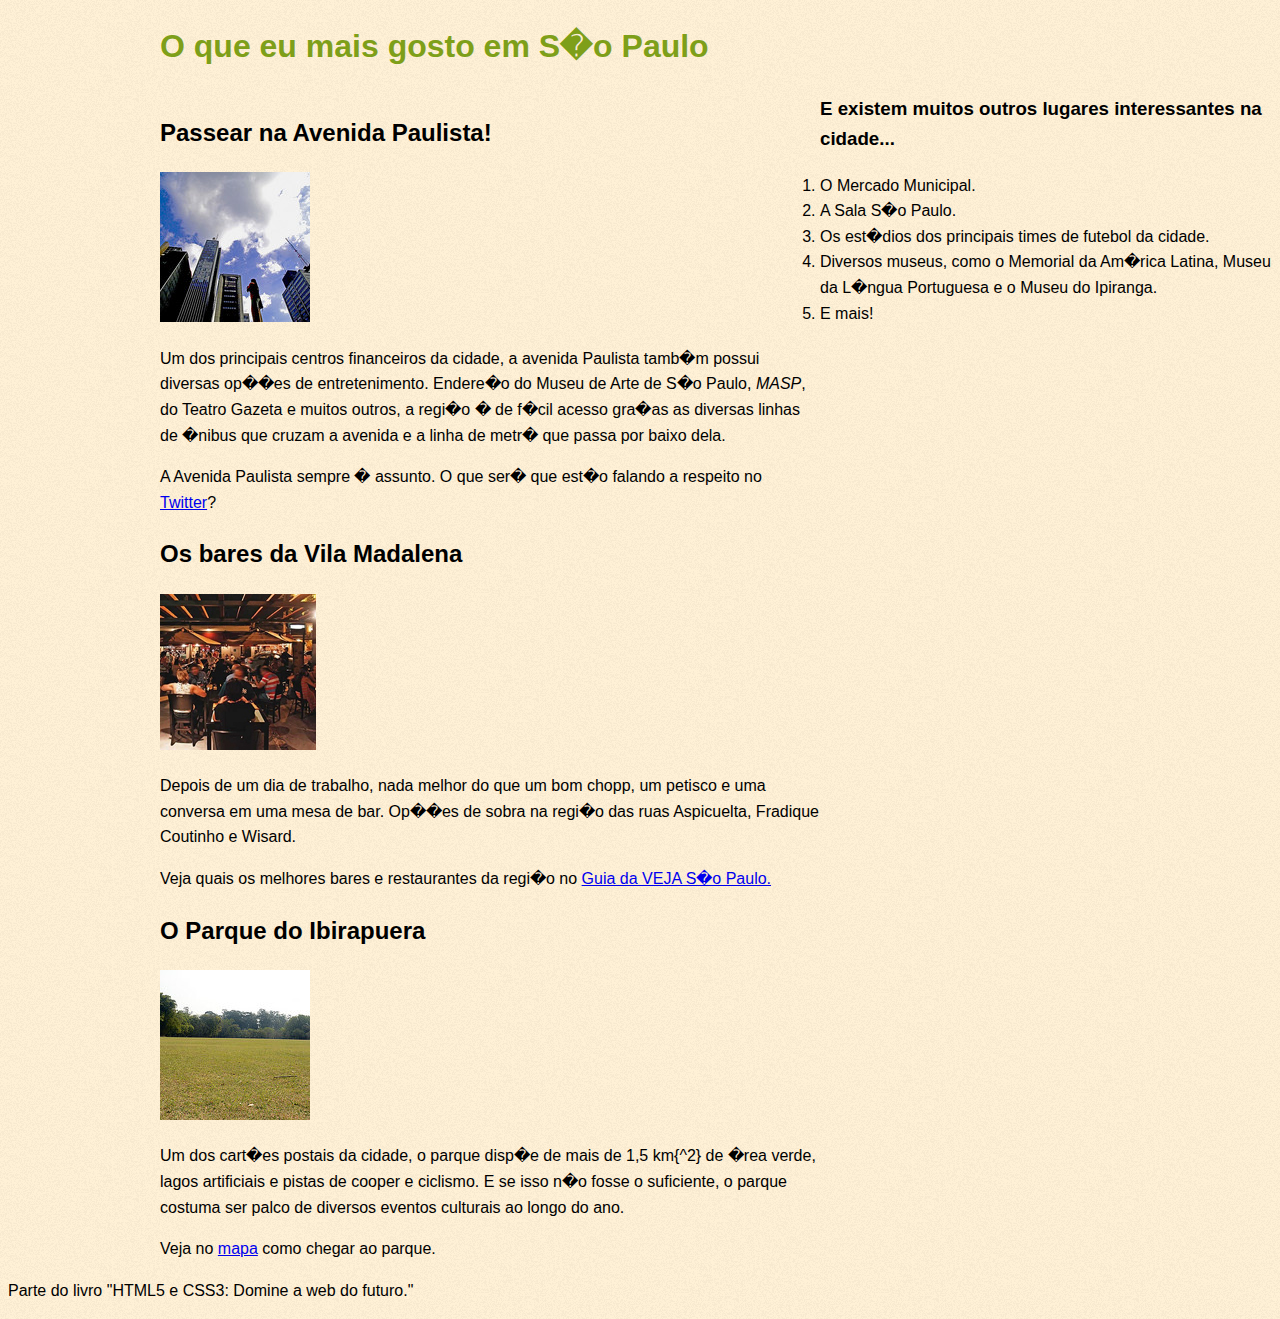
<file: index.html>
<!doctype html>
<html lang='pt-BR'>
<head>
<!-- outras tags do head aqui -->
<title>O que eu mais gosto em S�o Paulo
	</h1>
</title>
<link rel="stylesheet" href="myfile.css" />
</head>
<body>
	<div class='container'>
		<h1>
			<a href=''>O que eu mais gosto em S�o Paulo</a>
		</h1>
		<div class='places'>
			<div class='place'>
				<h2>Passear na Avenida Paulista!</h2>
				<img src='images/paulista.jpg'
					alt="O c�u da avenida Paulista,
foto por http://www.flickr.com/photos/jairo_abud">
				<p>
					Um dos principais centros financeiros da cidade, a avenida Paulista
					tamb�m possui diversas op��es de entretenimento. Endere�o do Museu
					de Arte de S�o Paulo, <em>MASP</em>, do Teatro Gazeta e muitos
					outros, a regi�o � de f�cil acesso gra�as as diversas linhas de
					�nibus que cruzam a avenida e a linha de metr� que passa por baixo
					dela.
				</p>
				<p>
					A Avenida Paulista sempre � assunto. O que ser� que est�o falando a
					respeito no <a
						href='https://twitter.com/#!/search/Avenida Paulista'
						target='_blank'>Twitter</a>?
				</p>
				<div class='clear'></div>
			</div>
			<div class='place'>
				<h2>Os bares da Vila Madalena</h2>
				<img src='images/piola.jpg'
					alt="A varanda do Armaz�m Piola,
foto por Fernando Moraes">
				<p>Depois de um dia de trabalho, nada melhor do que um bom
					chopp, um petisco e uma conversa em uma mesa de bar. Op��es de
					sobra na regi�o das ruas Aspicuelta, Fradique Coutinho e Wisard.</p>
				<p>
					Veja quais os melhores bares e restaurantes da regi�o no <a
						href='http://vejasp.abril.com.br/busca?chn=bares&qu=&nbh=Pinheiros%20/
%20Vila%20Madalena'
						target='_blank'>Guia da VEJA S�o Paulo.</a>
				</p>
				<div class='clear'></div>
			</div>

			<div class='place'>
				<h2>O Parque do Ibirapuera</h2>
				<img src='images/ibirapuera.jpg'
					alt="O Parque do Ibirapuera,
por http://www.flickr.com/photos/soldon/">
				<p>Um dos cart�es postais da cidade, o parque disp�e de mais de
					1,5 km{^2} de �rea verde, lagos artificiais e pistas de cooper e
					ciclismo. E se isso n�o fosse o suficiente, o parque costuma ser
					palco de diversos eventos culturais ao longo do ano.</p>

				<p>
					Veja no <a href='http://goo.gl/maps/HoH8' target='_blank'>mapa</a>
					como chegar ao parque.
				</p>

				<div class='clear'></div>
			</div>
		</div>
	</div>
	<div class='sidenote'>
		<h3>E existem muitos outros lugares interessantes na cidade...</h3>
		<ol>
			<li>O Mercado Municipal.</li>
			<li>A Sala S�o Paulo.</li>
			<li>Os est�dios dos principais times de futebol da cidade.</li>
			<li>Diversos museus, como o Memorial da Am�rica Latina, Museu da
				L�ngua Portuguesa e o Museu do Ipiranga.</li>
			<li>E mais!</li>
		</ol>
	</div>
	<div class='footer clear'>
		<p>Parte do livro "HTML5 e CSS3: Domine a web do futuro."</p>
	</div>
</body>
</html>
</file>
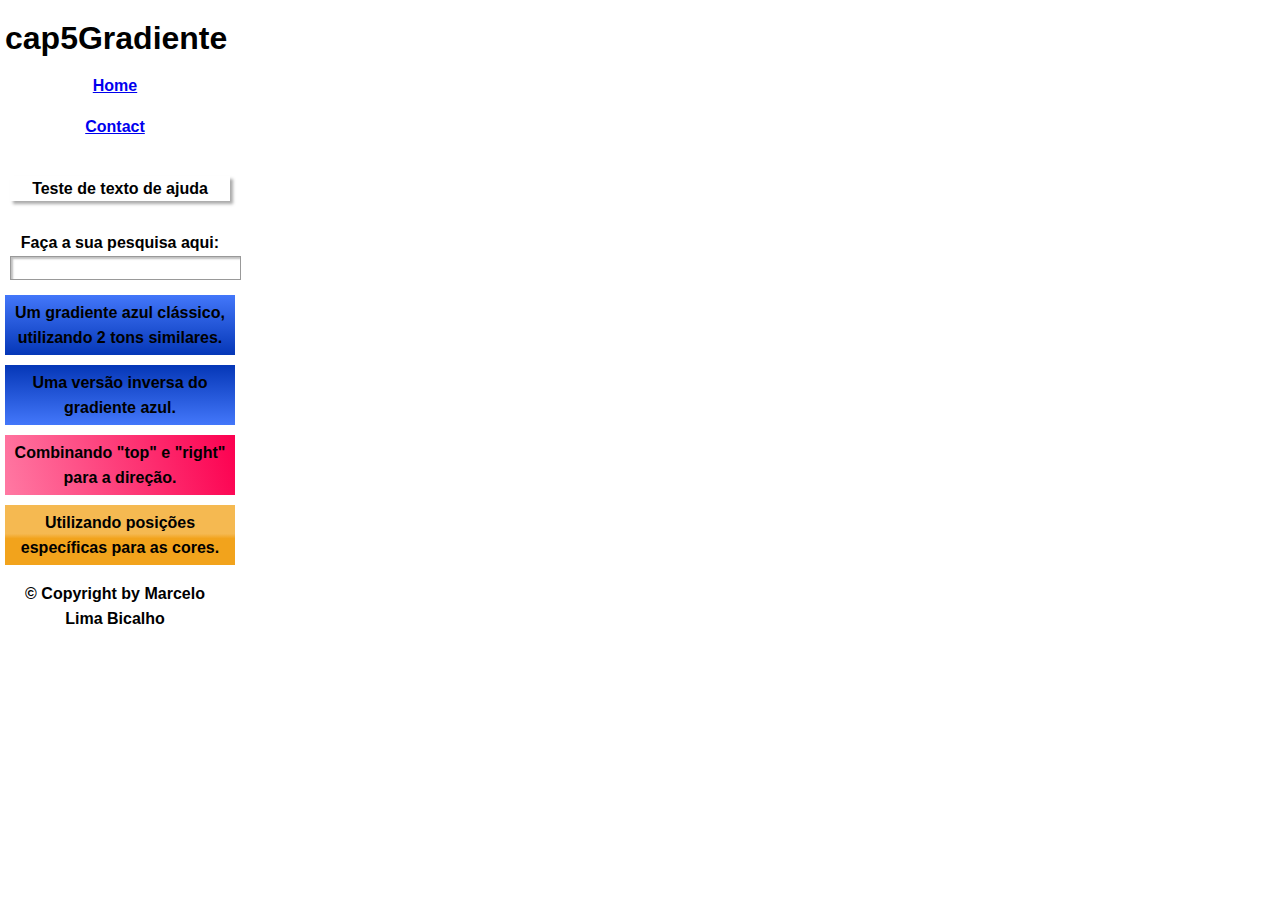
<file: cap5Gradiente.html>
<!DOCTYPE html>
<html lang="en">
	<head>
		<meta charset="utf-8">

		<!-- Always force latest IE rendering engine (even in intranet) & Chrome Frame
		Remove this if you use the .htaccess -->
		<meta http-equiv="X-UA-Compatible" content="IE=edge,chrome=1">

		<title>cap5Gradiente</title>
		<meta name="description" content="">
		<meta name="author" content="Marcelo Lima Bicalho">

		<meta name="viewport" content="width=device-width; initial-scale=1.0">

		<!-- Replace favicon.ico & apple-touch-icon.png in the root of your domain and delete these references -->
		<link rel="shortcut icon" href="/favicon.ico">
		<link rel="apple-touch-icon" href="/apple-touch-icon.png">
		<link rel="stylesheet" href="gradiente.css" />
		<link rel="stylesheet" href="normalize.css" />
	</head>

	<body>
		<div>
			<header>
				<h1>cap5Gradiente</h1>
			</header>
			<nav>
				<p>
					<a href="/">Home</a>
				</p>
				<p>
					<a href="/contact">Contact</a>
				</p>
			</nav>

			<div>
				<p class="help"> Teste de texto de ajuda  </p>
			</div>
			<div>
				Faça a sua pesquisa aqui: <input type="text" />
			</div>
			<div class='blue'>
				Um gradiente azul clássico, utilizando 2 tons similares.

			</div>

			<div class='reverse-blue'>
				Uma versão inversa do gradiente azul.
			</div>
			<div class='omg-pink'>
				Combinando "top" e "right" para a direção.
			</div>
			<div class='stops'>
				Utilizando posições específicas para as cores.
			</div>

			<footer>
				<p>
					&copy; Copyright  by Marcelo Lima Bicalho
				</p>
			</footer>
		</div>
	</body>
</html>
</file>
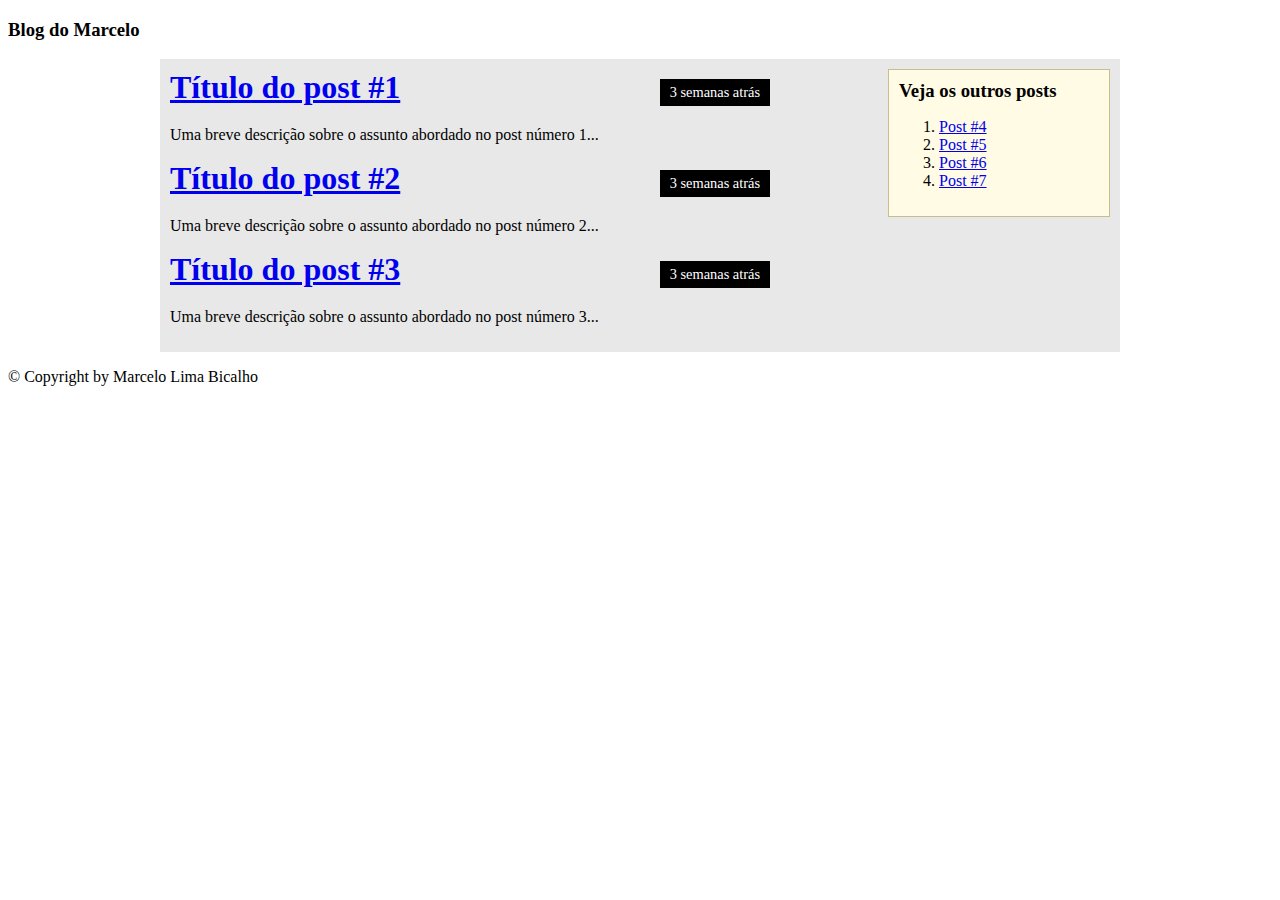
<file: cap6Display.html>
<!DOCTYPE html>
<html lang="en">
	<head>
		<meta charset="utf-8">

		<!-- Always force latest IE rendering engine (even in intranet) & Chrome Frame
		Remove this if you use the .htaccess -->
		<meta http-equiv="X-UA-Compatible" content="IE=edge,chrome=1">

		<title>cap6Display</title>
		<meta name="description" content="">
		<meta name="author" content="Marcelo Lima Bicalho">

		<meta name="viewport" content="width=device-width; initial-scale=1.0">

		<!-- Replace favicon.ico & apple-touch-icon.png in the root of your domain and delete these references -->
		<link rel="shortcut icon" href="/favicon.ico">
		<link rel="apple-touch-icon" href="/apple-touch-icon.png">
		<link rel="stylesheet" href="cap6Display.css" />
	</head>

	<body>
		<div>
			<header>
				<h3>Blog do Marcelo</h3>
			</header>
			<div class="page clearfix">
				<section class="posts">
					<article>
						<h1><a href="#">Título do post #1</a></h1>
						<span class="timestamp">3 semanas atrás</span>
						<p>
							Uma breve descrição sobre o assunto abordado no post número 1...
						</p>
					</article>

					<article>
						<h1><a href="#">Título do post #2</a></h1>
						<span class="timestamp">3 semanas atrás</span>
						<p>
							Uma breve descrição sobre o assunto abordado no post número 2...
						</p>
					</article>

					<article>
						<h1><a href="#">Título do post #3</a></h1>
						<span class="timestamp">3 semanas atrás</span>
						<p>
							Uma breve descrição sobre o assunto abordado no post número 3...
						</p>
					</article>

				</section>

				<aside>
					<h3>Veja os outros posts</h3>
					<ol>
						<li>
							<a href="#">Post #4</a>
						</li>
						<li>
							<a href="#">Post #5</a>
						</li>
						<li>
							<a href="#">Post #6</a>
						</li>
						<li>
							<a href="#">Post #7</a>
						</li>
					</ol>
				</aside>
			</div>
			<footer>
				<p>
					&copy; Copyright  by Marcelo Lima Bicalho
				</p>
			</footer>
		</div>
	</body>
</html>
</file>
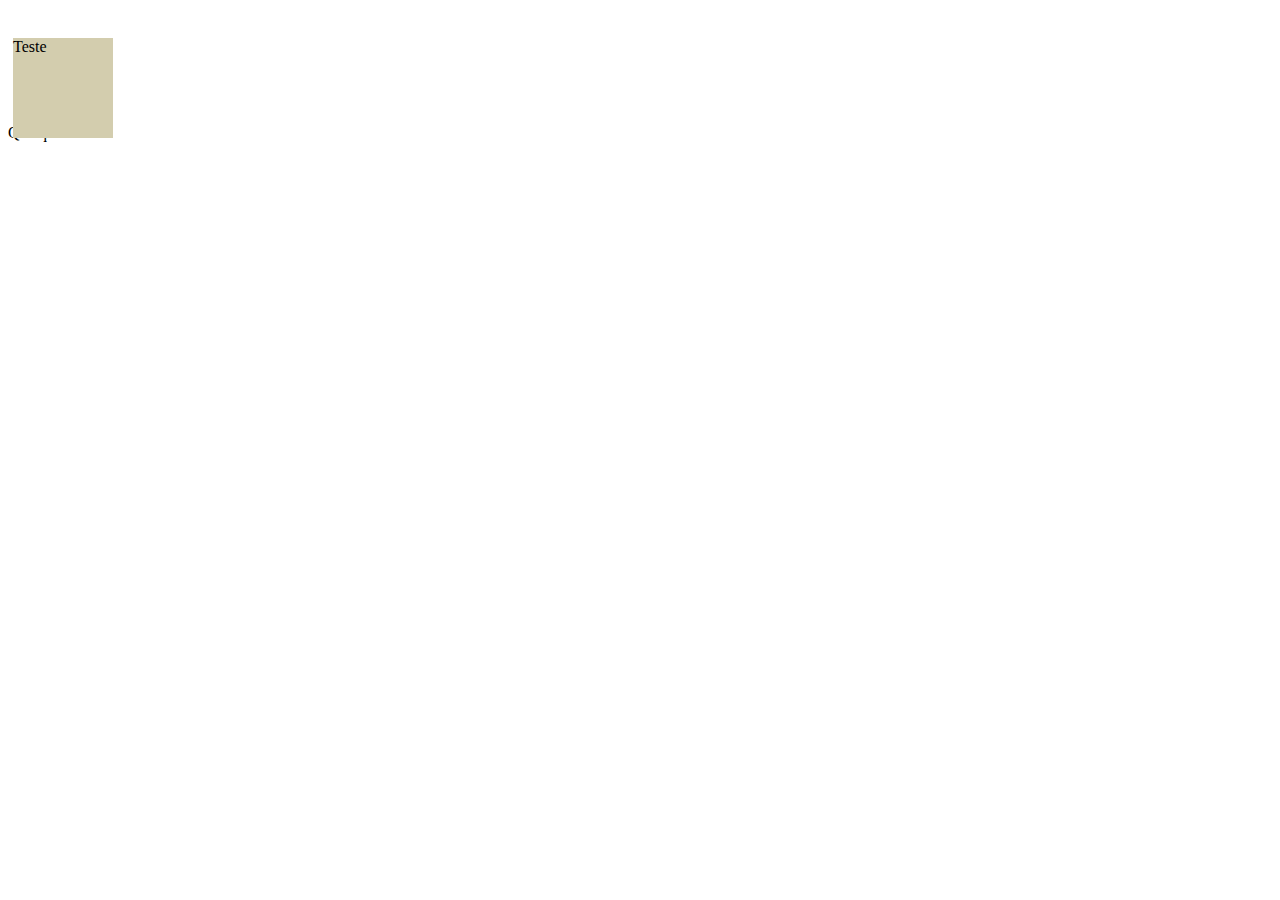
<file: cap6Position.html>
<!DOCTYPE html>
<html lang="en">
	<head>
		<meta charset="utf-8">

		<!-- Always force latest IE rendering engine (even in intranet) & Chrome Frame
		Remove this if you use the .htaccess -->
		<meta http-equiv="X-UA-Compatible" content="IE=edge,chrome=1">

		<title>cap6Position</title>
		<meta name="description" content="">
		<meta name="author" content="Marcelo Lima Bicalho">

		<meta name="viewport" content="width=device-width; initial-scale=1.0">

		<!-- Replace favicon.ico & apple-touch-icon.png in the root of your domain and delete these references -->
		<link rel="shortcut icon" href="/favicon.ico">
		<link rel="apple-touch-icon" href="/apple-touch-icon.png"> 
		<link rel="stylesheet" href="cap6Position.css"/>
	</head>

	<body>
		<div class="box">
			Teste
		</div>
		<p>Qualquer coisa</p>
	</body>
</html>
</file>
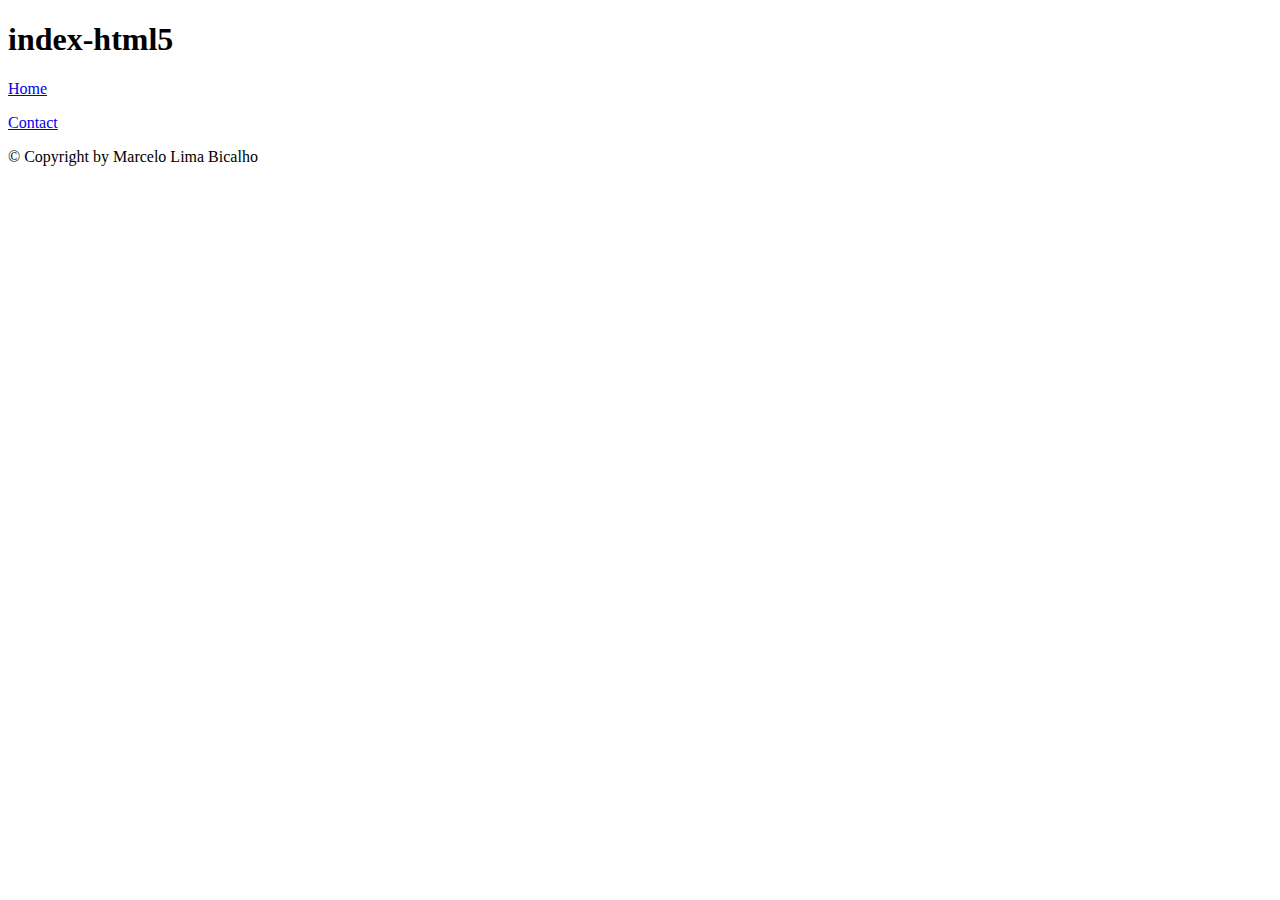
<file: index-html5.html>
<!DOCTYPE html>
<html lang="en">
	<head>
		<meta charset="utf-8">

		<!-- Always force latest IE rendering engine (even in intranet) & Chrome Frame
		Remove this if you use the .htaccess -->
		<meta http-equiv="X-UA-Compatible" content="IE=edge,chrome=1">

		<title>index-html5</title>
		<meta name="description" content="">
		<meta name="author" content="Marcelo Lima Bicalho">

		<meta name="viewport" content="width=device-width; initial-scale=1.0">
		
		<!-- Replace favicon.ico & apple-touch-icon.png in the root of your domain and delete these references -->
		<link rel="shortcut icon" href="/favicon.ico">
		<link rel="apple-touch-icon" href="/apple-touch-icon.png">
	</head>

	<body>
		<div>
			<header>
				<h1>index-html5</h1>
			</header>
			<nav>
				<p>
					<a href="/">Home</a>
				</p>
				<p>
					<a href="/contact">Contact</a>
				</p>
			</nav>

			<div>

			</div>

			<footer>
				<p>
					&copy; Copyright  by Marcelo Lima Bicalho
				</p>
			</footer>
		</div>
	</body>
</html>
</file>
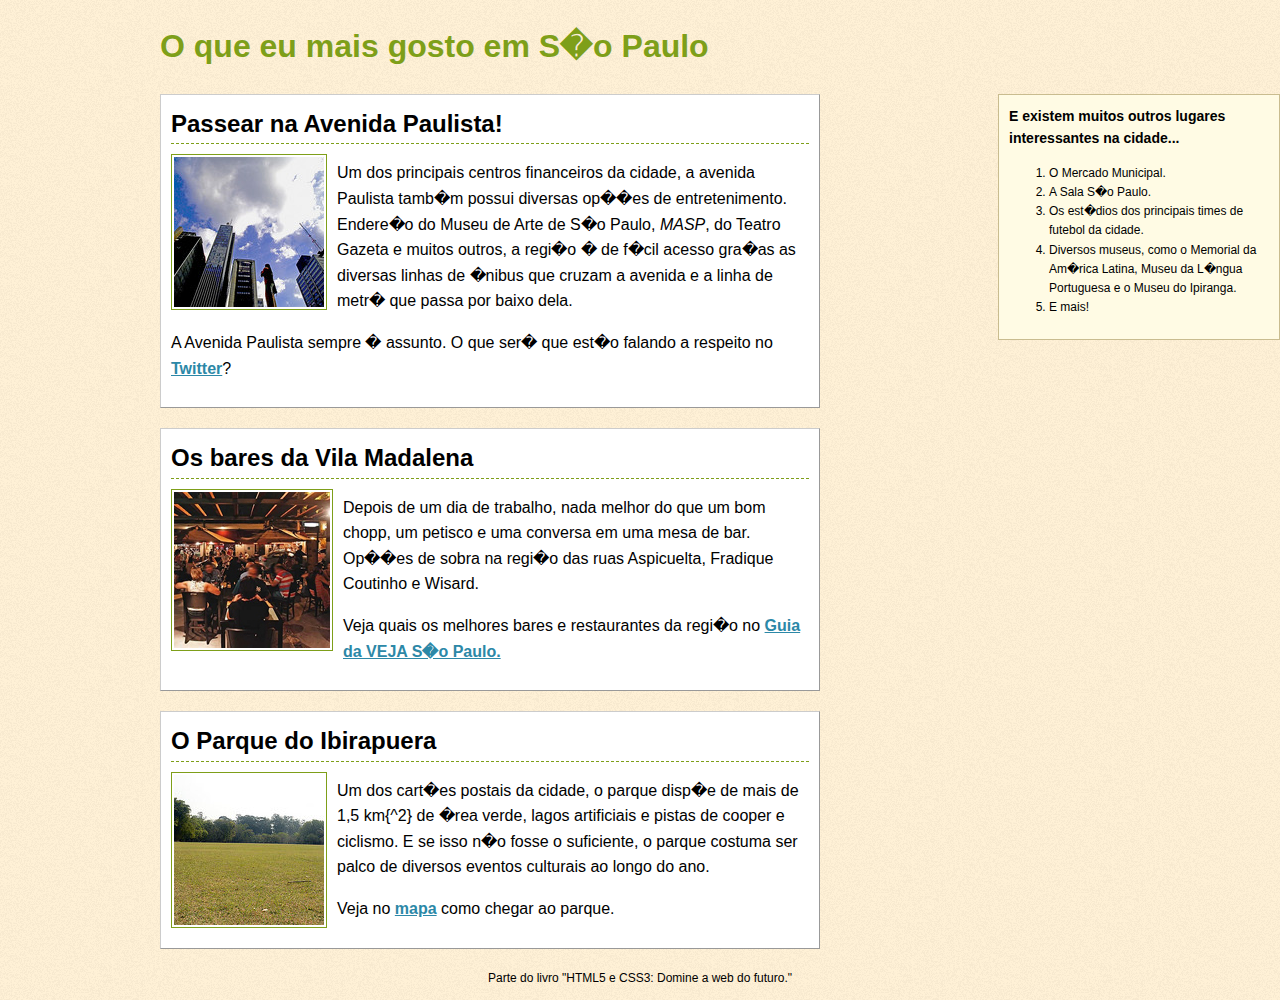
<file: indexCap3.html>
<!doctype html>
<html lang='pt-BR'>
<head>
<!-- outras tags do head aqui -->
<title>O que eu mais gosto em S�o Paulo
	</h1>
</title>
<link rel="stylesheet" href="myfile.css" />
<link rel="stylesheet" href="normalize.css" />

</head>
<body>
	<div class='container'>
		<h1>
			<a href=''>O que eu mais gosto em S�o Paulo</a>
		</h1>
		<div class='places'>
			<article>
				<h2>Passear na Avenida Paulista!</h2>
				<img src='images/paulista.jpg'
					alt="O c�u da avenida Paulista,
foto por http://www.flickr.com/photos/jairo_abud">
				<p>
					Um dos principais centros financeiros da cidade, a avenida Paulista
					tamb�m possui diversas op��es de entretenimento. Endere�o do Museu
					de Arte de S�o Paulo, <em>MASP</em>, do Teatro Gazeta e muitos
					outros, a regi�o � de f�cil acesso gra�as as diversas linhas de
					�nibus que cruzam a avenida e a linha de metr� que passa por baixo
					dela.
				</p>
				<p>
					A Avenida Paulista sempre � assunto. O que ser� que est�o falando a
					respeito no <a
						href='https://twitter.com/#!/search/Avenida Paulista'
						target='_blank'>Twitter</a>?
				</p>
				<div class='clear'></div>
			</article>
			<article>
				<h2>Os bares da Vila Madalena</h2>
				<img src='images/piola.jpg'
					alt="A varanda do Armaz�m Piola,
foto por Fernando Moraes">
				<p>Depois de um dia de trabalho, nada melhor do que um bom
					chopp, um petisco e uma conversa em uma mesa de bar. Op��es de
					sobra na regi�o das ruas Aspicuelta, Fradique Coutinho e Wisard.</p>
				<p>
					Veja quais os melhores bares e restaurantes da regi�o no <a
						href='http://vejasp.abril.com.br/busca?chn=bares&qu=&nbh=Pinheiros%20/
%20Vila%20Madalena'
						target='_blank'>Guia da VEJA S�o Paulo.</a>
				</p>
				<div class='clear'></div>
			</article>

			<article>
				<h2>O Parque do Ibirapuera</h2>
				<img src='images/ibirapuera.jpg'
					alt="O Parque do Ibirapuera,
por http://www.flickr.com/photos/soldon/">
				<p>Um dos cart�es postais da cidade, o parque disp�e de mais de
					1,5 km{^2} de �rea verde, lagos artificiais e pistas de cooper e
					ciclismo. E se isso n�o fosse o suficiente, o parque costuma ser
					palco de diversos eventos culturais ao longo do ano.</p>

				<p>
					Veja no <a href='http://goo.gl/maps/HoH8' target='_blank'>mapa</a>
					como chegar ao parque.
				</p>

				<div class='clear'></div>
			</article>
		</div>
	</div>
	<aside>
		<h3>E existem muitos outros lugares interessantes na cidade...</h3>
		<ol>
			<li>O Mercado Municipal.</li>
			<li>A Sala S�o Paulo.</li>
			<li>Os est�dios dos principais times de futebol da cidade.</li>
			<li>Diversos museus, como o Memorial da Am�rica Latina, Museu da
				L�ngua Portuguesa e o Museu do Ipiranga.</li>
			<li>E mais!</li>
		</ol>
	</aside>
	<footer class='clear'>
		<p>Parte do livro "HTML5 e CSS3: Domine a web do futuro."</p>
	</footer>
</body>
</html>
</file>
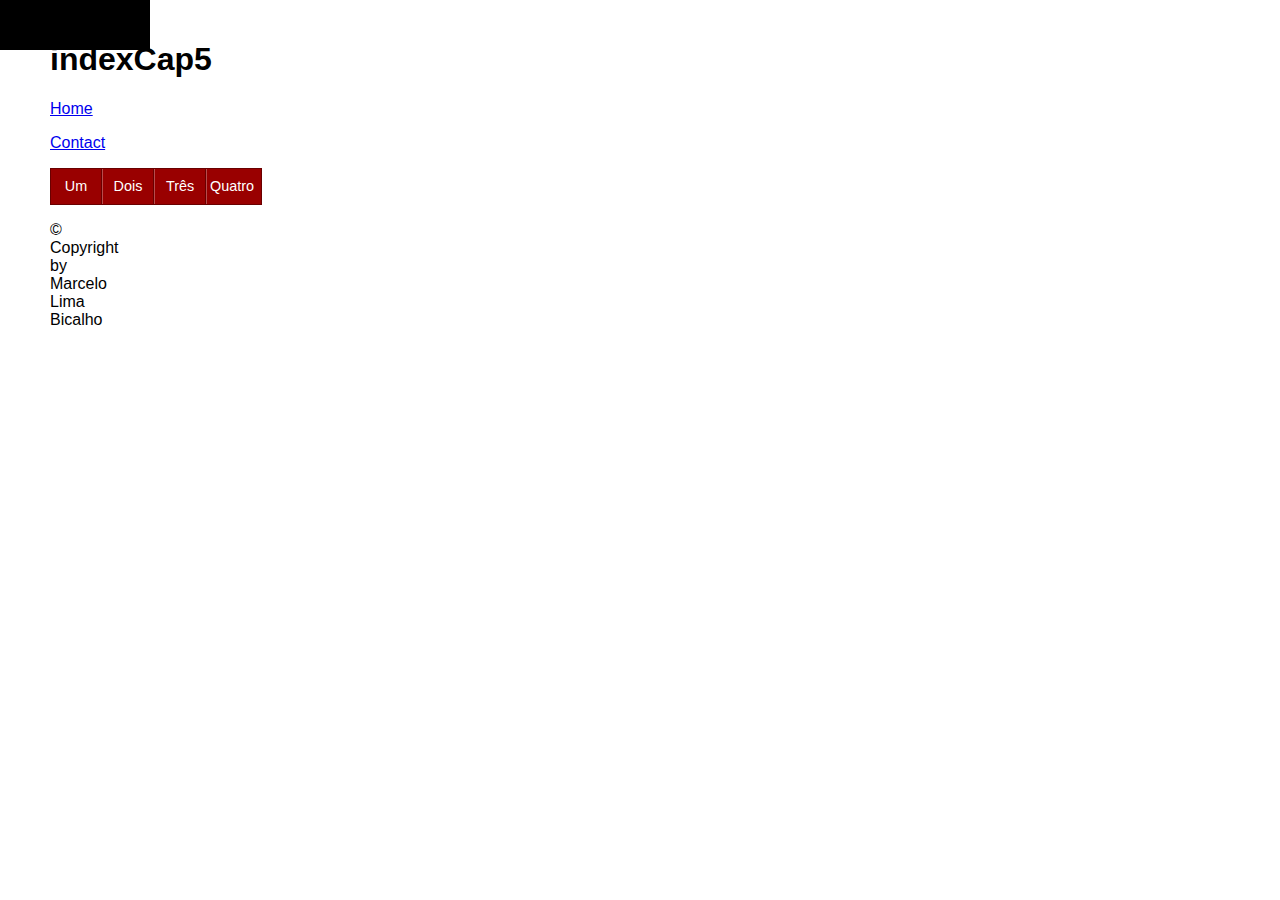
<file: indexCap5.html>
<!DOCTYPE html>
<html lang="en">
	<head>
		<meta charset="utf-8">

		<!-- Always force latest IE rendering engine (even in intranet) & Chrome Frame
		Remove this if you use the .htaccess -->
		<meta http-equiv="X-UA-Compatible" content="IE=edge,chrome=1">

		<title>indexCap5</title>
		<meta name="description" content="">
		<meta name="author" content="Marcelo Lima Bicalho">

		<meta name="viewport" content="width=device-width; initial-scale=1.0">

		<!-- Replace favicon.ico & apple-touch-icon.png in the root of your domain and delete these references -->
		<link rel="shortcut icon" href="/favicon.ico">
		<link rel="apple-touch-icon" href="/apple-touch-icon.png">
		<link rel="stylesheet" href="cap5.css" />
		<link rel="stylesheet" href="normalize.css" />

	</head>

	<body>
		<div>
			<header>
				<h1>indexCap5</h1>
			</header>
			<nav>
				<p>
					<a href="/">Home</a>
				</p>
				<p>
					<a href="/contact">Contact</a>
				</p>
			</nav>

			<ul>
				<li>
					Um
				</li>
				<li>
					Dois
				</li>
				<li>
					Três
				</li>
				<li>
					Quatro
				</li>
			</ul>

			

			<footer>
				<p>
					&copy; Copyright  by Marcelo Lima Bicalho
				</p>
			</footer>
		</div>
	</body>
</html>
</file>
<file: myfile.css>
.container {
margin: 0 auto;
width: 960px;
}
body {
font-family: "Lucida Grande", "Lucida Sans Unicode", Verdana, sans-serif;
line-height: 1.6;
}
article {
background-color: #FFF;
border: 1px solid #CCC;
border-color: #CCC #999 #999 #CCC;
margin-bottom: 20px;
padding: 10px;
}
article h2 {
border-bottom: 1px dashed #7E9F19;
margin: 0;
}
body {
background: #FFF1D6 url(images/noise.png);
font-family: "Lucida Grande", "Lucida Sans Unicode", Verdana, sans-serif;
line-height: 1.6;
}
article a {
color: #2C88A7;
font-weight: bold;
}
h1 a {
color: #7E9F19;
text-decoration: none;
}
h1 a:hover {
background-color: #7E9F19;
color: #FFF;
}
article img {
border: 1px solid #7E9F19;
float: left;
margin: 10px 10px 0 0;
padding: 2px;
}
.clear {
clear: both;
}
footer {
font-size: 12px;
text-align: center;
}
aside {
background-color: #FFFBE4;
border: 1px solid #C9BC8F;
float: right;
padding: 10px;
width: 260px;
}
aside h3 {
font-size: 14px;
margin-top: 0;
}
aside ol {
font-size: 12px;
}
.places {
float: left;
width: 660px;
}
</file>
<file: gradiente.css>
div {
font-weight: bold;
height: 50px;
line-height: 25px;
margin-bottom: 10px;
padding: 5px;
text-align: center;
width: 220px;
}

.blue {
background-color: #4377FA; /* A cor superior do gradiente como fundo */
background-image: -webkit-linear-gradient(top, #4377FA, #0537B7);
background-image: -moz-linear-gradient(top, #4377FA, #0537B7);
}
.reverse-blue {
background-image: -webkit-linear-gradient(top, #0537B7, #4377FA);
background-image: -moz-linear-gradient(top, #0537B7, #4377FA);
}
.omg-pink {
background-image: -webkit-linear-gradient(top right, #FC0050, #FF79A3);
background-image: -moz-linear-gradient(top right, #FC0050, #FF79A3);
}
.stops {
background-image: -webkit-linear-gradient(top, #F5B951 48%, #F2A31C 56%);
background-image: -moz-linear-gradient(top, #F5B951 48%, #F2A31C 56%);
}
.help {
box-shadow: 3px 3px 3px #AAA;
}
input {
border: 1px solid #999;
box-shadow: 2px 2px 2px rgba(0,0,0, 0.25) inset;
padding: 2px 5px;
}
input:focus {
border-color: #35861B;
box-shadow: 0 0 5px #35861B, 2px 2px 2px rgba(0,0,0,0.25) inset;
outline: none;
}
</file>
<file: cap6Display.css>
.posts{
	float: left;
	width: 600px;
}
h1{
	float: left;
	margin: 0 0 20px;
}

.timestamp{
	background-color: #000;
	color: #FFF;
	float: right;
	font-size: 0.9em;
	margin-top: 10px;
	padding: 5px 10px;
}
p{
	clear: both;
}
aside{
	background-color: #FFFBE4;
	border: 1px solid #C9BC8F;
	float: right;
	padding: 10px;
	width: 200px;
}

aside h3{
	margin: 0;
}

.page{
	padding: 10px;
	margin: 0 auto;
	width: 940px;
	background-color: #E8E8E8;
}
.clearfix:before, .clearfix:after{
	content: "";
	display: table;
}
.clearfix:after{
	clear: both;
}
.clearfix{
	*zoom: 1;
}
</file>
<file: cap6Position.css>
.box{
	background-color: #D3CDAE;
	height: 100px;
	width: 100px;
	position: relative;
	top: 30px;
	left: 5px;
}
</file>
<file: cap5.css>
@font-face {
font-family: 'IconicFill';
src: url('open_iconic.woff') format('woff');
font-weight: normal;
font-style: normal;
}

.icon-next:after {
content: '\2192';
font-family: 'IconicFill';
margin-left: 10px;
}

h1.icon-next {
color: blue;
}

.icon-ok {
color: #489D00;
}
.icon-ok:before {
content: "\2714";
font-family: 'IconicFill';
margin-right: 10px;
}
.icon-invalid {
color: #990000;
}
.icon-invalid:before {
content: "\2718";
font-family: 'IconicFill';
margin-right: 10px;
}

.tnt {
border-radius: 50%;
border: 5px solid #000;
height: 50px;
line-height: 50px;
text-align: center;
width: 50px;
}
.counter {
background-color: #000;
border-top-left-radius: 25px 10px;
border-top-right-radius: 25px 10px;
color: white;
display: block;
font-size: 1.7em;
height: 50px;
line-height: 50px;
text-align: center;
width: 50px;
}

div {
background-color: #000;
width: 50px;
height: 10px;
padding: 20px 50px;
}
.cloud {
background-color: #FFF;
border-radius: 48px;
display: inline-block;
height: 16px;
position: relative;
width: 48px;
}
.cloud:before {
background-color: #FFF;
border-radius: 50%;
content: '';
height: 14px;
position: absolute;
right: 7px;
top: -6px;
width: 14px;
}

.cloud:before, .cloud:after {
background-color: white;
border-radius: 50%;
content: '';
height: 14px;
position: absolute;
right: 7px;
top: -6px;
width: 14px;
}
.cloud:after {
background-color: white;
height: 23px;
left: 7px;
right: auto;
top: -10px;
width: 23px;
}

ul {
height: 35px;
list-style:none;
padding: 0;
width: 210px;
}
li {
float: left;
line-height: 35px;
font-size: 0.9em;
width: 50px;
text-align: center;
}

ul {
background-color: #990000;
color: white;
}
ul {
border: 1px solid rgba(0,0,0,0.3);
}
li {
border-left: 1px solid rgba(255,255,255, 0.3);
border-right: 1px solid rgba(0,0,0, 0.3);
}
li:first-child {
border-left: none;
}
li:last-child {
border-right: none;
}
</file>
